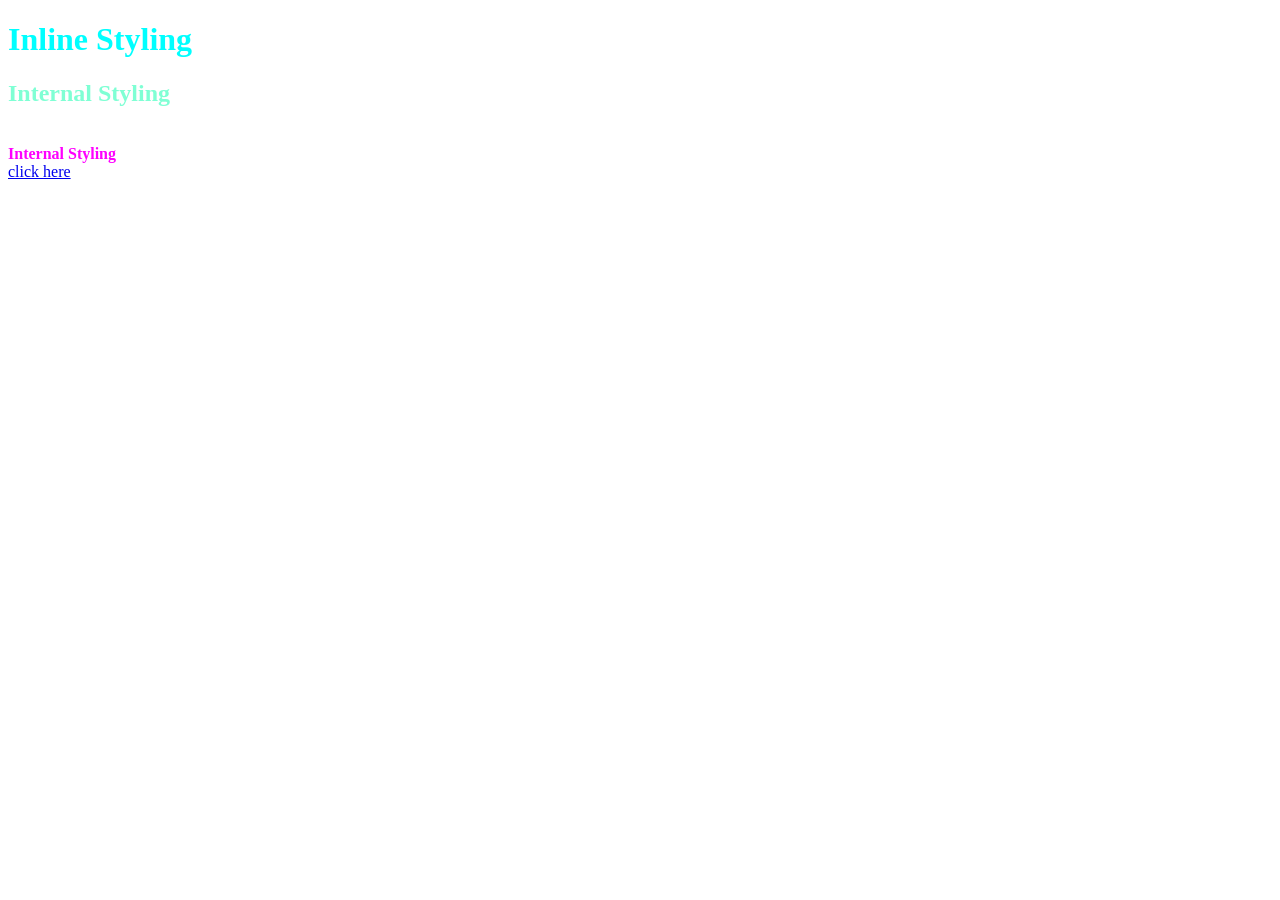
<file: home.html>
<!DOCTYPE html>
<html lang="en">
<head>
    <meta charset="UTF-8">
    <meta name="viewport" content="width=<device-width>, initial-scale=1.0">
    <title>Document</title>
    <link rel="stylesheet" href="style.css" />
    <style>
        h2 {
            color: aquamarine;
        }
        P {
            color: chocolate;
        }
    </style>
</head>
<body>
    <h1 style="color: aqua;"> Inline Styling</h1>
    <h2> Internal Styling</h2> <br>
    <b> Internal Styling</b> <br>
    <a href="index.html"> click here</a>
</body>
</html>
</file>
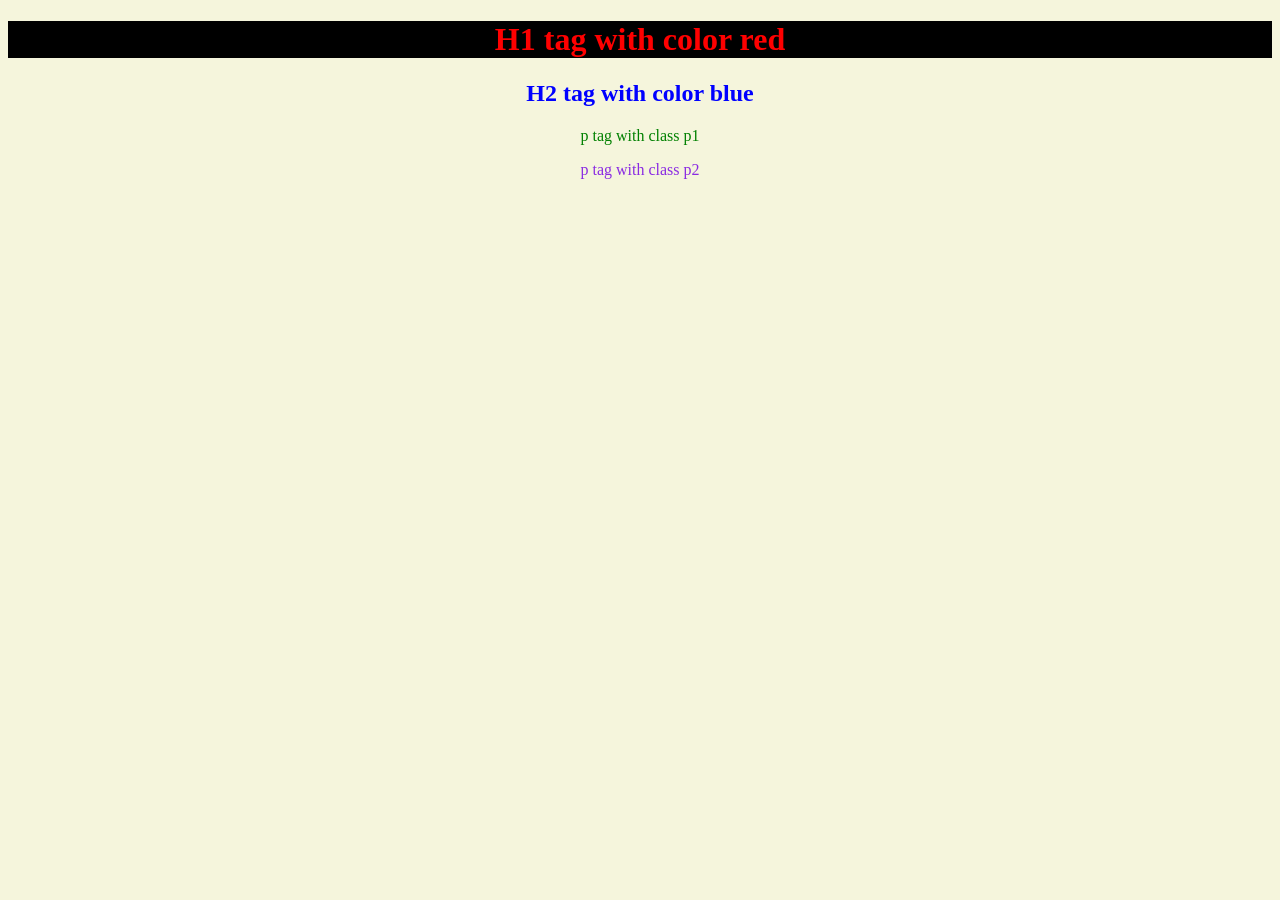
<file: selectors.html>
<!DOCTYPE html>
<html lang="en">
<head>
    <meta charset="UTF-8">
    <meta name="viewport" content="width=device-width, initial-scale=1.0">
    <title>Document</title>
    <link rel="stylesheet" href="style1.css">
</head>
<body>
    <h1 id="t1">
        H1 tag with color red
    </h1>
    <h2 id="t2">
        H2 tag with color blue
    </h2>
    <p class="p1"> p tag with class p1</p>
    <p class="p2"> p tag with class p2</p>
</body>
</html>
</file>
<file: style.css>
b{
    color: magenta;
    text-decoration: none;
}
</file>
<file: style1.css>
h1#t1{
    color: red;
}
h2#t2{
    color: blue;
}
p.p1{
    color: green;
}
p.p2{
    color: blueviolet;
}
h1,p,h2{
    text-align: center;
}
*{
    background-color: beige;
}
h1{
    background-color: black;
}
</file>
